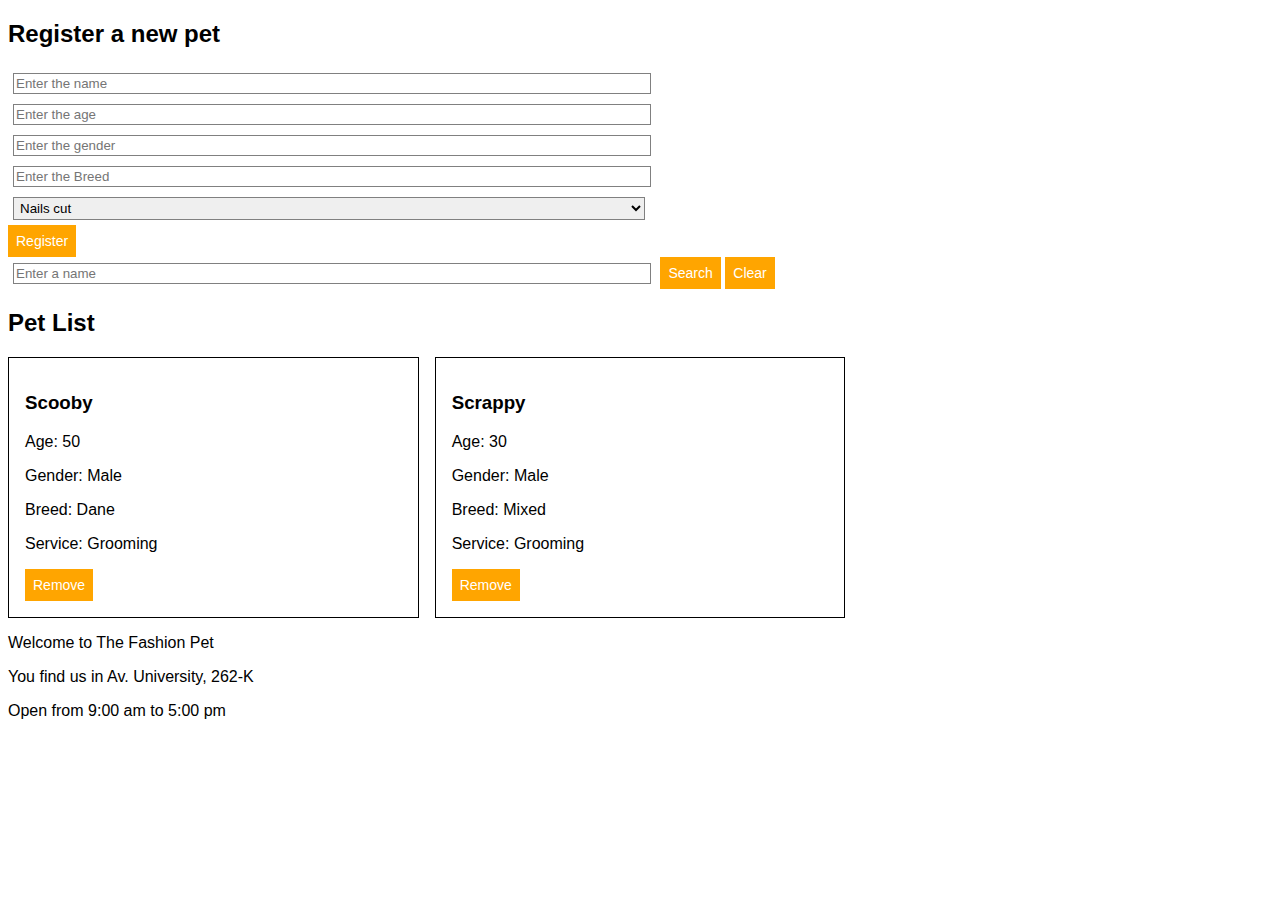
<file: Pet Salon/register.html>
<!DOCTYPE html>
<html lang="en">

<head>
    <meta charset="UTF-8">
    <meta http-equiv="X-UA-Compatible" content="IE=edge">
    <meta name="viewport" content="width=device-width, initial-scale=1.0">
    <link rel="stylesheet" href="styles/form.css">
    <title>Document</title>
</head>

<body>

    <!-- create a form with the following inputs
    name,age,gender,breed,service,owner, contact
    -->
    <div class="input-container">
        <h2>Register a new pet</h2>
        <div class="form-control">
            <input type="text" id="txtName" placeholder="Enter the name">
        </div>
        <div class="form-control">
            <input type="number" id="txtAge" placeholder="Enter the age">
        </div>
        <div class="form-control">
            <input type="text" id="txtGender" placeholder="Enter the gender">
        </div>
        <div class="" form-control">
            <input type="text" id="txtBreed" placeholder="Enter the Breed">
        </div>
        <div class="form-control">
            <select id="selService">
                <option value="nails cut">Nails cut</option>
                <option value="shower">Shower</option>
                <option value="grooming">Grooming</option>
            </select>
        </div>
        <button onclick="register();">Register</button>
    </div>

    <div>
        <input type="text" id="txtSearch" placeholder="Enter a name">
        <button onclick="searchPet()">Search</button>
        <button onclick="showPetsCards()">Clear</button>
    </div>

<h2 id="headerList">Pets List</h2>

    <div id="petList" class="pets">
        <!--Display pets here-->
    </div>

    <div id="salonInformation">

    </div>

    <script src="scripts/register.js"></script>
    <script src="scripts/displayInfo.js"></script>

</body>

</html>
</file>
<file: Pet Salon/styles/form.css>
input,select{
    width: 50%;
    padding: 2px;
    border: 1px solid gray;
    margin: 5px;
}
button{
    background-color: orange;
    border: none;
    color: white;
    padding: 0.5rem;
    font-size: 14px;
}
body{
    font-family: Arial;
}
.pets{
    display: grid;
    grid-template-columns: repeat(3,1fr);
    column-gap: 1rem;
    row-gap: 1rem;
}
.pet-card{
    border: 1px solid black;
    padding: 1rem;
}
</file>
